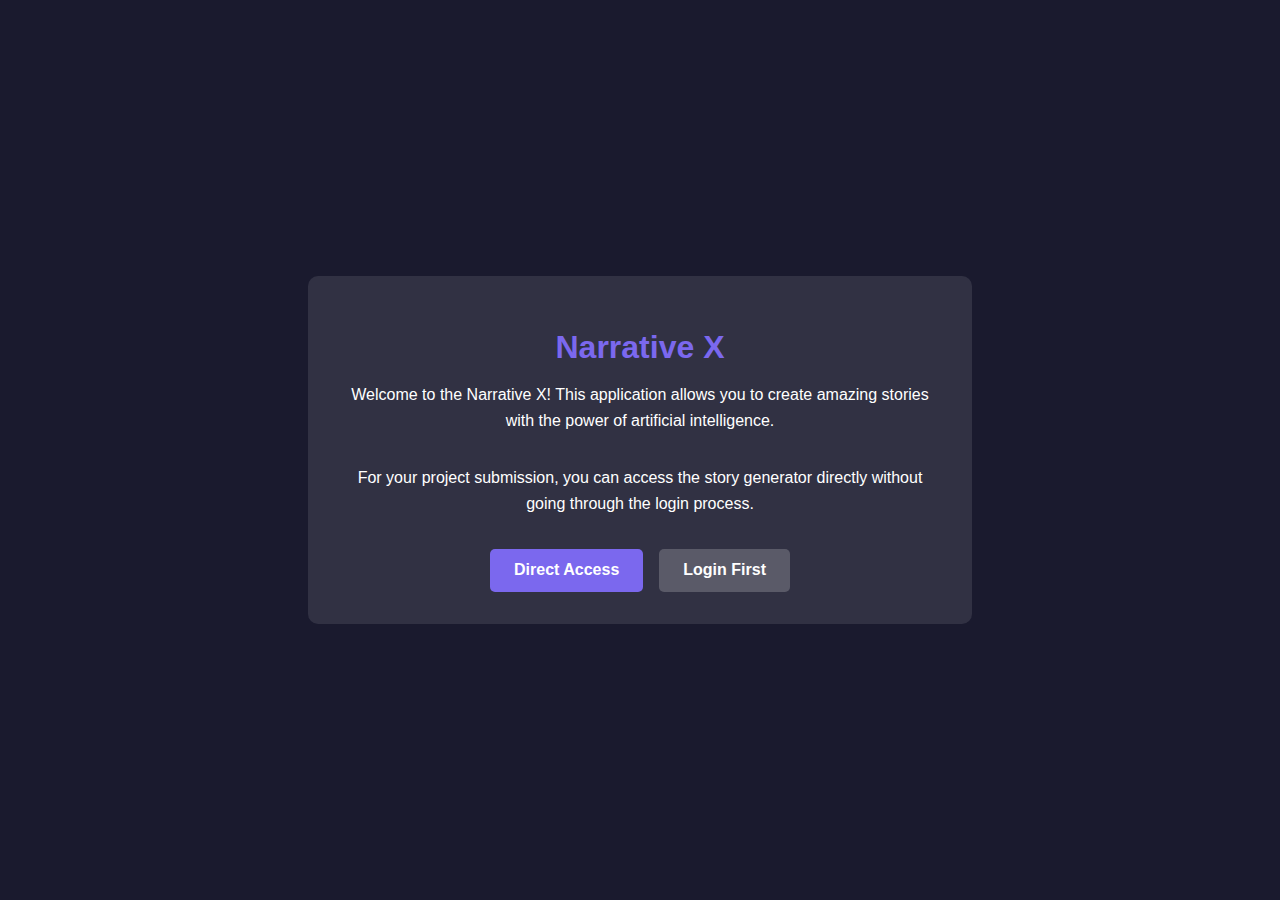
<file: direct-access.html>
<!DOCTYPE html>
<html lang="en">
<head>
    <meta charset="UTF-8">
    <meta name="viewport" content="width=device-width, initial-scale=1.0">
    <title>Narrative X - Direct Access</title>
    <style>
        body {
            font-family: Arial, sans-serif;
            background-color: #1a1a2e;
            color: white;
            display: flex;
            align-items: center;
            justify-content: center;
            height: 100vh;
            margin: 0;
            flex-direction: column;
        }
        
        .container {
            text-align: center;
            max-width: 600px;
            padding: 2rem;
            background-color: rgba(255, 255, 255, 0.1);
            border-radius: 10px;
        }
        
        h1 {
            margin-bottom: 1rem;
            color: #7b68ee;
        }
        
        p {
            margin-bottom: 2rem;
            line-height: 1.6;
        }
        
        .buttons {
            display: flex;
            gap: 1rem;
            justify-content: center;
        }
        
        .btn {
            padding: 0.8rem 1.5rem;
            border-radius: 5px;
            border: none;
            cursor: pointer;
            font-size: 1rem;
            font-weight: bold;
            transition: all 0.3s ease;
        }
        
        .btn-primary {
            background-color: #7b68ee;
            color: white;
        }
        
        .btn-primary:hover {
            background-color: #6a5acd;
            transform: translateY(-2px);
        }
        
        .btn-secondary {
            background-color: rgba(255, 255, 255, 0.2);
            color: white;
        }
        
        .btn-secondary:hover {
            background-color: rgba(255, 255, 255, 0.3);
            transform: translateY(-2px);
        }
    </style>
</head>
<body>
    <div class="container">
        <h1>Narrative X</h1>
        <p>Welcome to the Narrative X! This application allows you to create amazing stories with the power of artificial intelligence.</p>
        <p>For your project submission, you can access the story generator directly without going through the login process.</p>
        
        <div class="buttons">
            <button class="btn btn-primary" id="direct-access-btn">Direct Access</button>
            <button class="btn btn-secondary" id="login-access-btn">Login First</button>
        </div>
    </div>
    
    <script>
        document.addEventListener('DOMContentLoaded', function() {
            // Direct access button
            document.getElementById('direct-access-btn').addEventListener('click', function() {
                // Set authentication tokens directly
                localStorage.setItem('user_logged_in', 'true');
                localStorage.setItem('user_name', 'ProjectUser');
                localStorage.setItem('user_email', 'project@example.com');
                
                // Redirect to main page
                window.location.href = 'index.html';
            });
            
            // Login access button
            document.getElementById('login-access-btn').addEventListener('click', function() {
                window.location.href = 'login.html';
            });
        });
    </script>
</body>
</html>
</file>
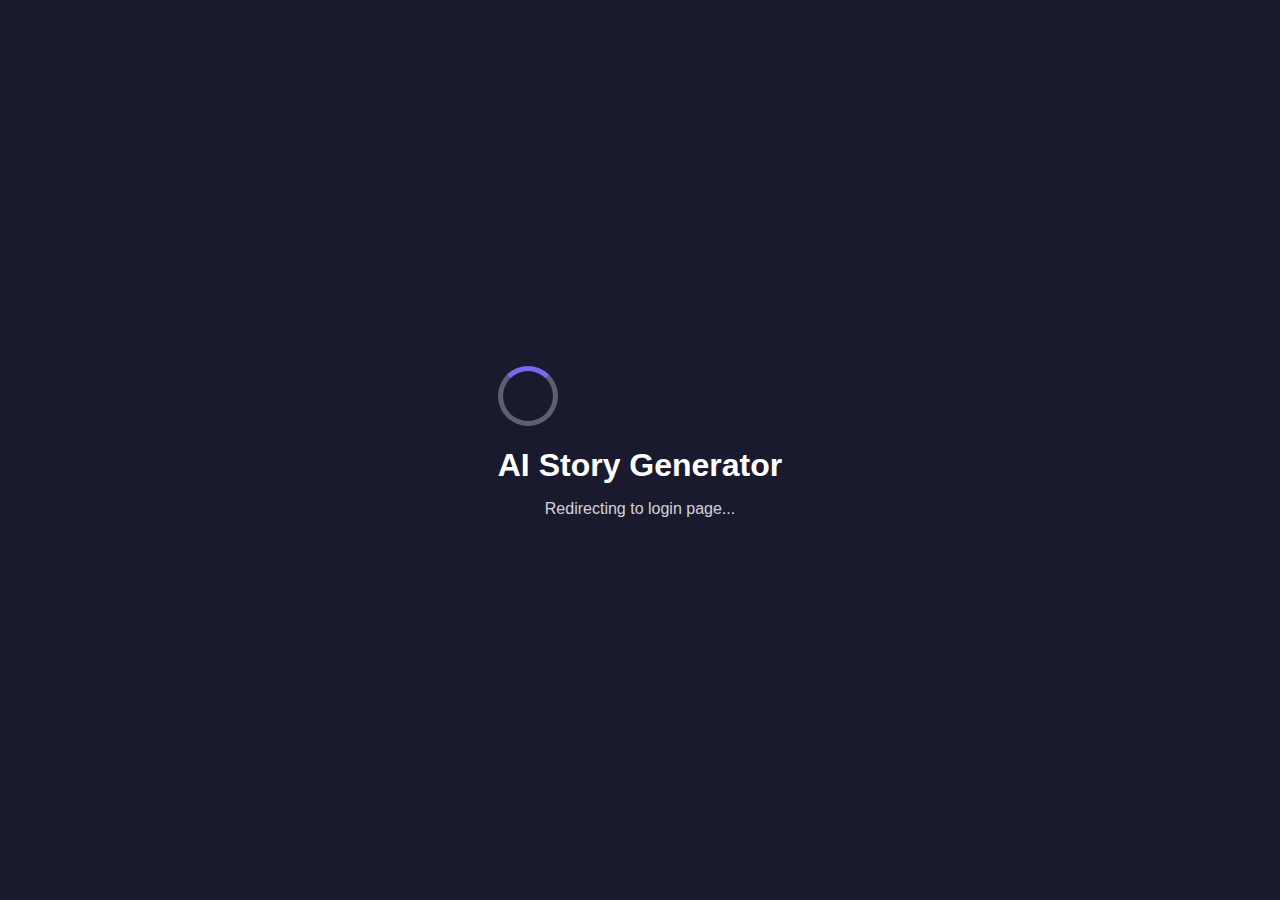
<file: redirect.html>
<!DOCTYPE html>
<html lang="en">
<head>
    <meta charset="UTF-8">
    <meta name="viewport" content="width=device-width, initial-scale=1.0">
    <title>AI Story Generator</title>
    <style>
        body {
            font-family: Arial, sans-serif;
            background-color: #1a1a2e;
            color: white;
            display: flex;
            align-items: center;
            justify-content: center;
            height: 100vh;
            margin: 0;
        }
        
        .loader {
            border: 5px solid rgba(255, 255, 255, 0.3);
            border-radius: 50%;
            border-top: 5px solid #7b68ee;
            width: 50px;
            height: 50px;
            animation: spin 1s linear infinite;
            margin-bottom: 20px;
        }
        
        @keyframes spin {
            0% { transform: rotate(0deg); }
            100% { transform: rotate(360deg); }
        }
        
        .container {
            text-align: center;
        }
        
        h1 {
            margin-bottom: 10px;
        }
        
        p {
            opacity: 0.8;
        }
    </style>
</head>
<body>
    <div class="container">
        <div class="loader"></div>
        <h1>AI Story Generator</h1>
        <p>Redirecting to login page...</p>
    </div>
    
    <script>
        // Redirect to login page after a short delay
        setTimeout(function() {
            window.location.href = 'login.html';
        }, 1500);
    </script>
</body>
</html>
</file>
